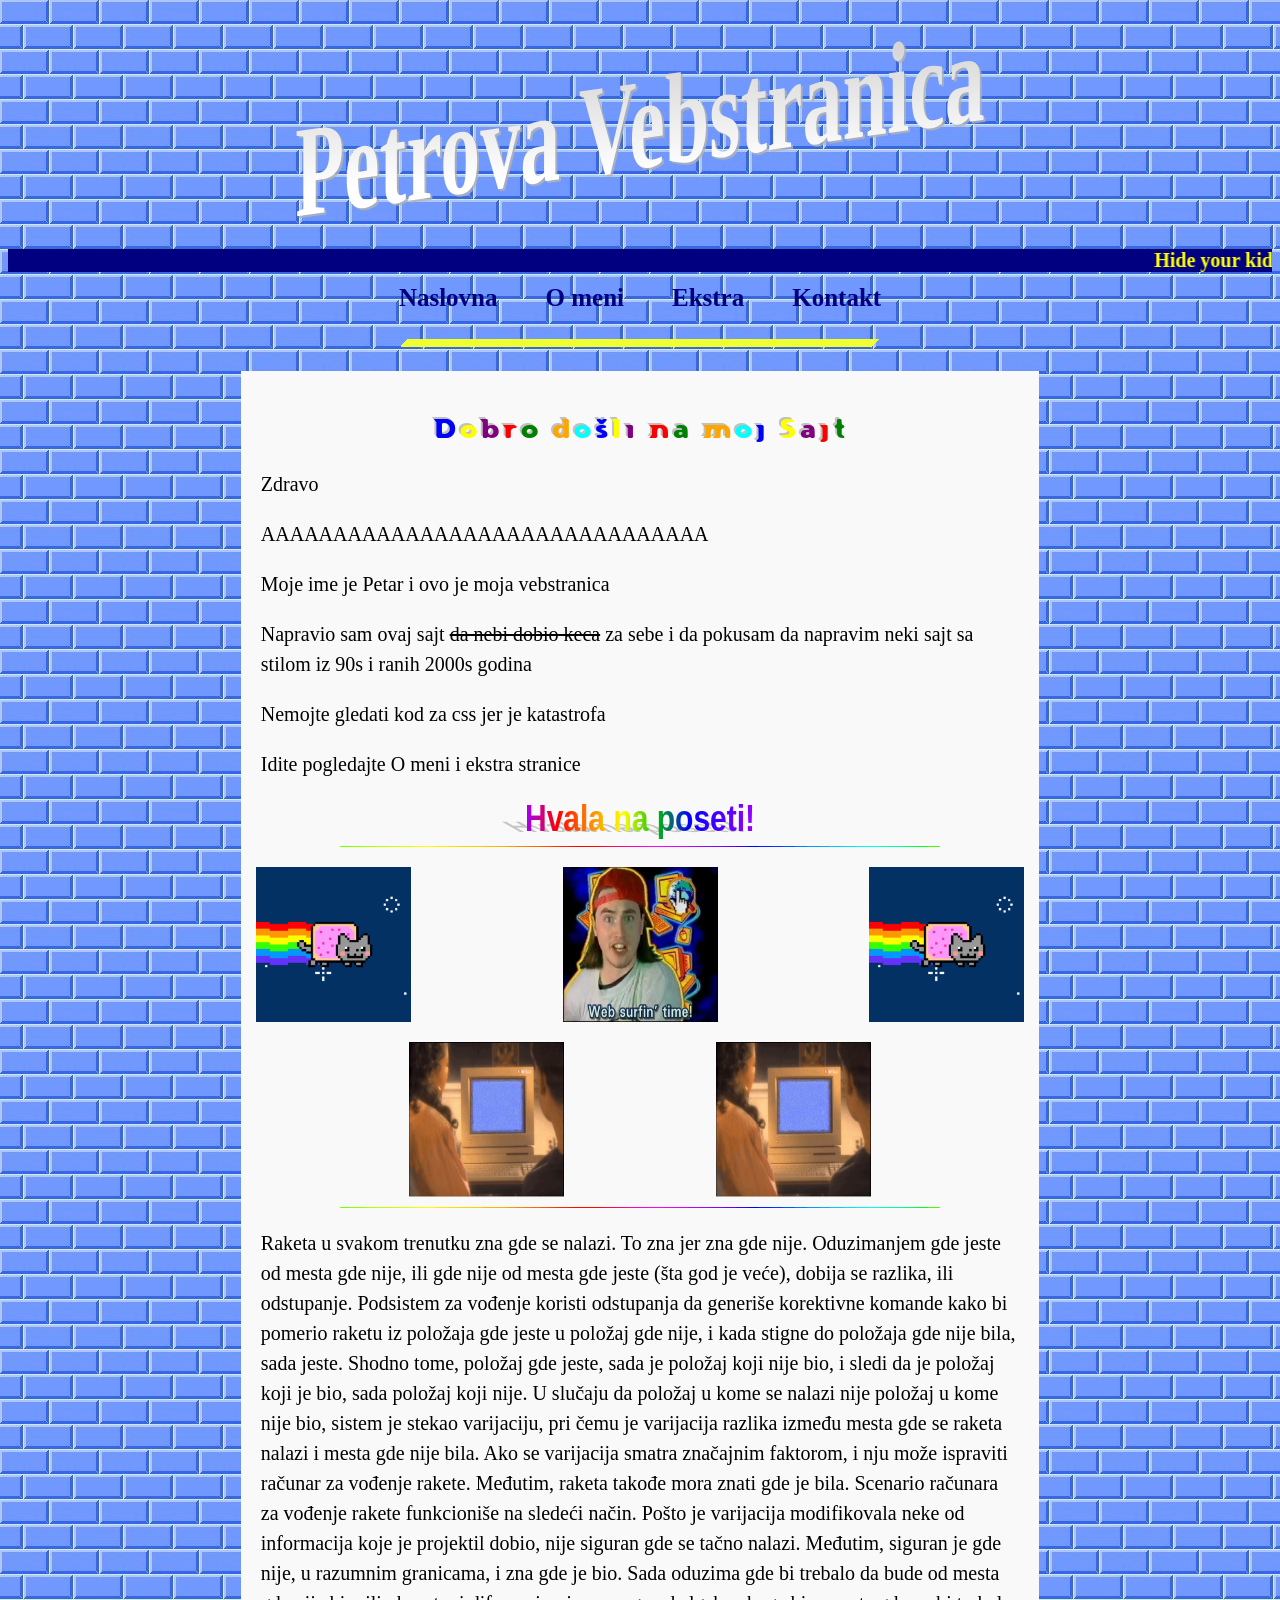
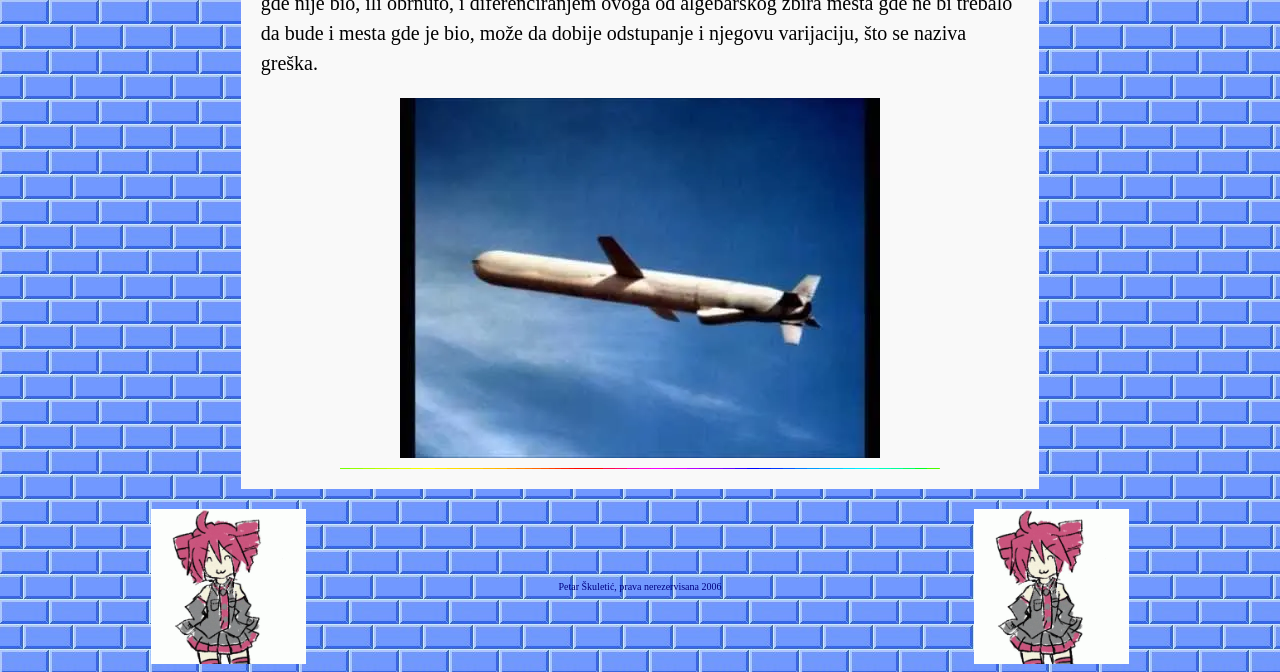
<file: index.html>
<!DOCTYPE html>
<html lang="en">
<head>
    <link rel="stylesheet" href="style_index.css">
    <meta charset="UTF-8">
    <meta name="viewport" content="width=<device-width>, initial-scale=1.0">
    <title>Petrova Vebstranica</title>
</head>
<body>
    <div class="page">

    <span class="purple-wordart-wrapper">
	    <h1 class="title">Petrova Vebstranica</h1>
    </span>
	<marquee><b>Hide your kids, hide your wife - Numa Numa - Trololo - Nyan cat - Kermit - Doge - Why you always lying - Harlem shake - Epic Face - LEEEEEEROOOOOY JENKINSS -  THIS IS SPARTA - Rainbow - Spaghetti - Rick Astley - Hatsune Miku - Kasane Teto - Suprise Motherfucker - LazyTown - Good morning USA - Top gear - Jeff the Killer - SCP - Slenderman - Backrooms - Pork and Beans - No god please no no no noooooo - Trollface - Wombo Combo - Hey apple - Annoying Orange - A duck walked up to the lemonade stand - Vaporwave - Polandball - Bazinga - Minecraft - Gangnam Style - Tomodachi - Hello everybody my name is Markplier - Five nights at Freddy's - Better Call Saul - Harambe - Camp Camp - Damn Daniel - Bottle Flip - Gas gas gas - We are number one</b></marquee>
	<aside class="sidebar">
		<nav class="main-nav">
          <ul role="list" class="nav-list">
            <li>
              <a href="index.html">Naslovna</a>
            </li>
            <li>
              <a href="omeni.html">O meni</a>
            </li>
            <li>
              <a href="ekstra.html">Ekstra</a>
            </li>
            <li>
              <a href="kontakt.html">Kontakt</a>
            </li>
          </ul>
        </nav>
	</aside>
    <img src="images/bar.png" alt="UNDER CONSTRUCTION">
    <article class="meni">
            <p class="duga"><b>
                <span style="color: blue" class = "text-rainbow">D</span>
                <span style="color: yellow"class = "text-rainbow">o</span>
                <span style="color: purple"class = "text-rainbow">b</span>
                <span style="color: red"class = "text-rainbow">r</span>
                <span style="color: green"class = "text-rainbow">o</span>
                <span>&nbsp</span>
                <span style="color: orange"class = "text-rainbow">d</span>
                <span style="color: cyan"class = "text-rainbow">o</span>
                <span style="color: blue"class = "text-rainbow">š</span>
                <span style="color: yellow"class = "text-rainbow">l</span>
                <span style="color: purple"class = "text-rainbow">i</span>
                <span>&nbsp</span>
                <span style="color: red"class = "text-rainbow">n</span>
                <span style="color: green"class = "text-rainbow">a</span>
                <span>&nbsp</span>
                <span style="color: orange"class = "text-rainbow">m</span>
                <span style="color: cyan"class = "text-rainbow">o</span>
                <span style="color: blue"class = "text-rainbow">j</span>
                <span>&nbsp</span>
                <span style="color: yellow"class = "text-rainbow">S</span>
                <span style="color: purple"class = "text-rainbow">a</span>
                <span style="color: red"class = "text-rainbow">j</span>
                <span style="color: green"class = "text-rainbow">t</span>
            </b></p>
			
			<p>Zdravo</p>
			<p>AAAAAAAAAAAAAAAAAAAAAAAAAAAAAAA</p>
			<p>Moje ime je Petar i ovo je moja vebstranica</p>
			<p>Napravio sam ovaj sajt <s>da nebi dobio keca</s> za sebe i da pokusam da napravim neki sajt sa stilom iz 90s i ranih 2000s godina</p>
			<p>Nemojte gledati kod za css jer je katastrofa</p>
			<p>Idite pogledajte O meni i ekstra stranice</p>
			<span class="rainbow-wrapper" data-content="Hvala na poseti!">
				<span class="rainbow"> Hvala na poseti!</span>
			</span>
			<img src="images/colourbar.gif" alt="Colourbar" style="margin-top: 10px;">
			<div style="display: flex; gap: 20%; align-items: center; justify-content: center; margin-top: 20px;">
				<img class="nyan" src="images/nyan.gif">
				<img class="nyan" src="images/giphy.gif">
				<img class="nyan" src="images/nyan.gif">
			</div>
			<div style="display: flex; gap: 20%; align-items: center; justify-content: center; margin-top: 20px;">
				<img class="nyan" src="images/giphy1.gif">
				<img class="nyan" src="images/giphy1.gif">
			</div>
			<img src="images/colourbar.gif" alt="Colourbar" style="margin-top: 10px;">
			<p>Raketa u svakom trenutku zna gde se nalazi. To zna jer zna gde nije. Oduzimanjem gde jeste od mesta gde nije, ili gde nije od mesta gde jeste (šta god je veće), dobija se razlika, ili odstupanje. Podsistem za vođenje koristi odstupanja da generiše korektivne komande kako bi pomerio raketu iz položaja gde jeste u položaj gde nije, i kada stigne do položaja gde nije bila, sada jeste. Shodno tome, položaj gde jeste, sada je položaj koji nije bio, i sledi da je položaj koji je bio, sada položaj koji nije.

U slučaju da položaj u kome se nalazi nije položaj u kome nije bio, sistem je stekao varijaciju, pri čemu je varijacija razlika između mesta gde se raketa nalazi i mesta gde nije bila. Ako se varijacija smatra značajnim faktorom, i nju može ispraviti računar za vođenje rakete. Međutim, raketa takođe mora znati gde je bila.
Scenario računara za vođenje rakete funkcioniše na sledeći način. Pošto je varijacija modifikovala neke od informacija koje je projektil dobio, nije siguran gde se tačno nalazi. Međutim, siguran je gde nije, u razumnim granicama, i zna gde je bio. Sada oduzima gde bi trebalo da bude od mesta gde nije bio, ili obrnuto, i diferenciranjem ovoga od algebarskog zbira mesta gde ne bi trebalo da bude i mesta gde je bio, može da dobije odstupanje i njegovu varijaciju, što se naziva greška.</p>
		<img src="images/hqdefault.webp" alt="Colourbar" style="margin-top: 10px;">
		<img src="images/colourbar.gif" alt="Colourbar" style="margin-top: 10px;">
    </div>
    </article>
	<div style="display: flex; gap: 20%; align-items: center; justify-content: center; margin-top: 20px;">
				<img class="nyan" src="images/kasane-teto-teto-kasane.gif">
				<p class="prava">Petar Škuletić, prava nerezervisana 2006</p>
				<img class="nyan" src="images/kasane-teto-teto-kasane.gif">
	</div>
</body>
</html>
</file>
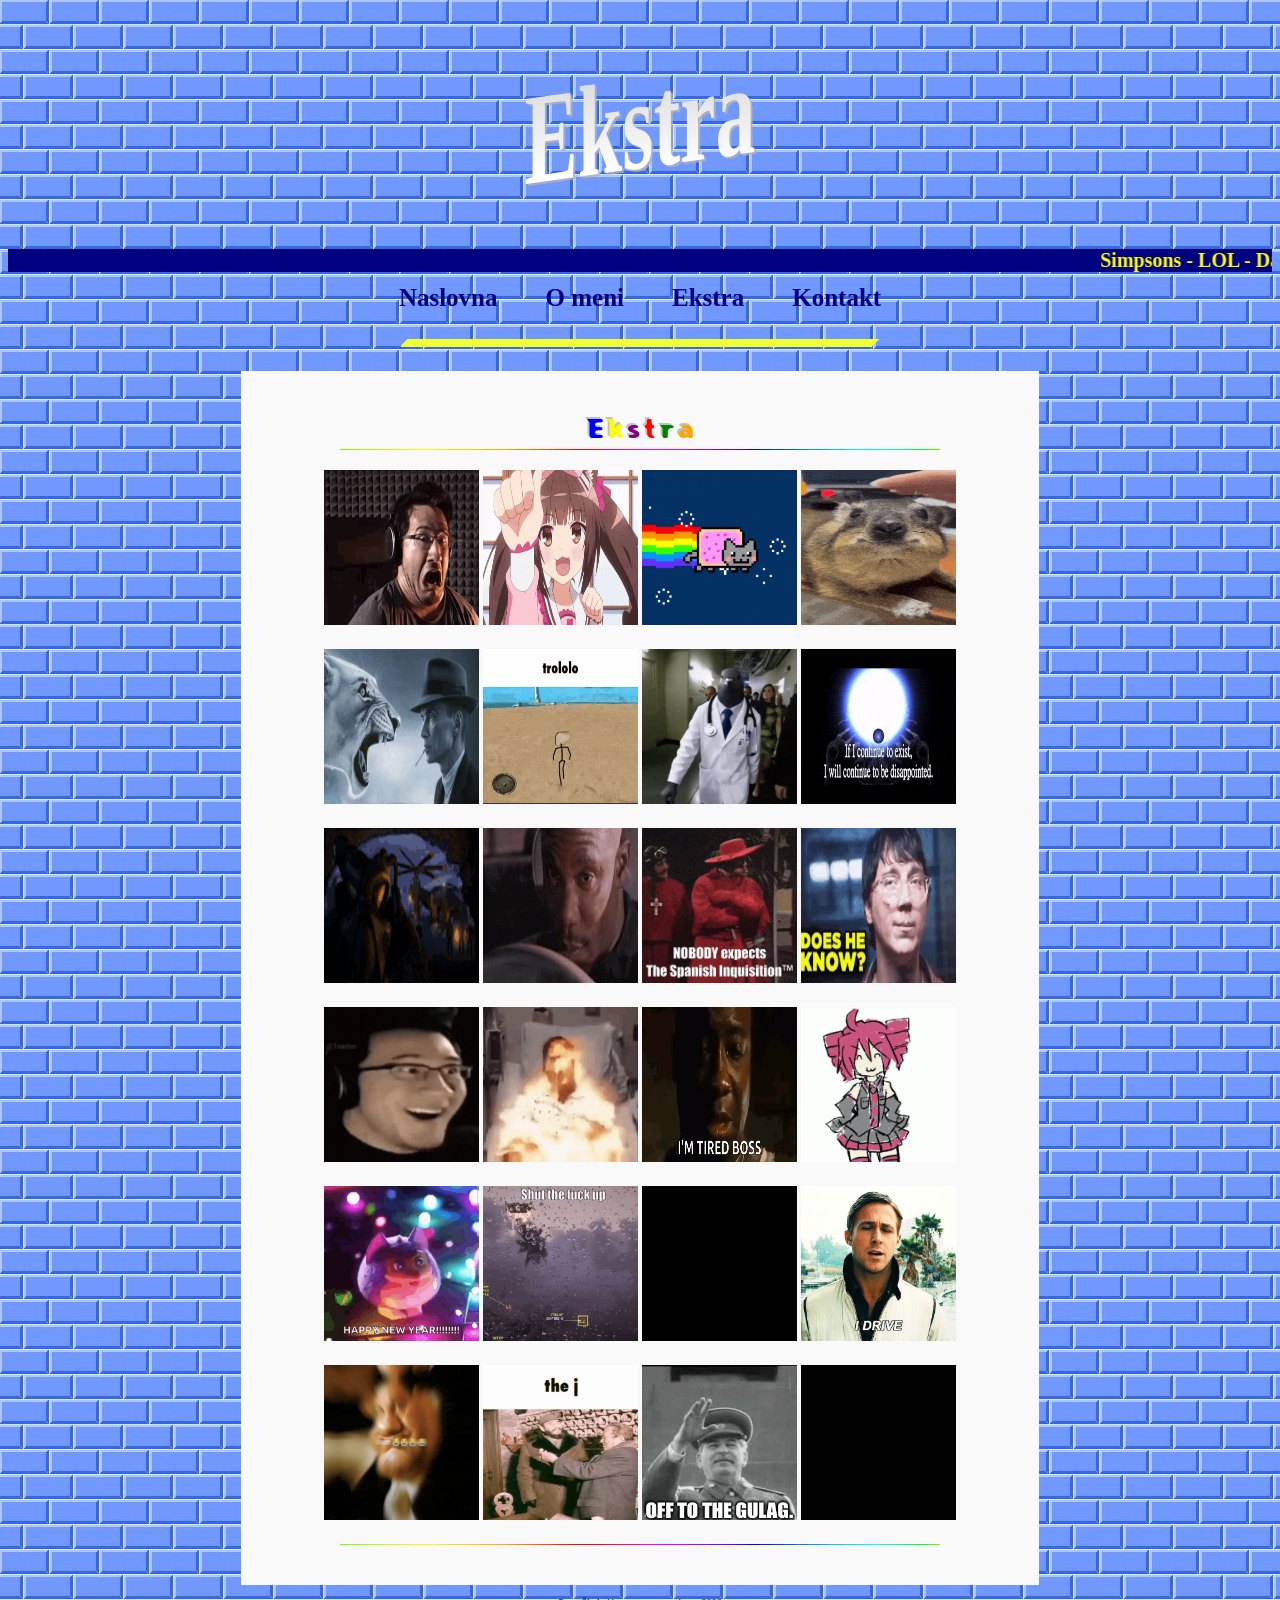
<file: ekstra.html>
<!DOCTYPE html>
<html lang="en">
<head>
    <link rel="stylesheet" href="style_index.css">
    <meta charset="UTF-8">
    <meta name="viewport" content="width=<device-width>, initial-scale=1.0">
    <title>Petrova Vebstranica</title>
</head>
<body>
    <div class="page">

    <span class="purple-wordart-wrapper">
	    <h1 class="title">Ekstra</h1>
    </span>
	<marquee><b>Simpsons - LOL - Dancing Baby - Oh my god they killed Kenny - Futurama - Spongebob - Jibjab - UwU - Waluigi - Nightcore - Moskau - A winner is you - Hello Peter - You wouldn't steal a car - YTP - Scary maze game - The Ultimate Showdown of Ultimate Destiny- Chuck Norris - It's over Anakin i have the high ground - You spin me round - ITS OVER 9000 - Animator vs. Animation - Angry German kid - Lolcat - Akita Neru - The cake is a lie - Chocolate Rain - Charlie bit my finger - Never gonna give you up - Brilliant work Kojima</b></marquee>
	<aside class="sidebar">
		<nav class="main-nav">
          <ul role="list" class="nav-list">
            <li>
              <a href="index.html">Naslovna</a>
            </li>
            <li>
              <a href="omeni.html">O meni</a>
            </li>
            <li>
              <a href="ekstra.html">Ekstra</a>
            </li>
            <li>
              <a href="kontakt.html">Kontakt</a>
            </li>
          </ul>
        </nav>
	</aside>
    <img src="images/bar.png" alt="UNDER CONSTRUCTION">
    <article class="meni">
	<p class="duga"><b>
                <span style="color: blue" class = "text-rainbow">E</span>
                <span style="color: yellow"class = "text-rainbow">k</span>
                <span style="color: purple"class = "text-rainbow">s</span>
                <span style="color: red"class = "text-rainbow">t</span>
                <span style="color: green"class = "text-rainbow">r</span>
                <span style="color: orange"class = "text-rainbow">a</span>
				<img src="images/colourbar.gif" alt="Colourbar">
				<div style="display: flex; gap: 20%; align-items: center; justify-content: center; margin-top: 20px;">
					<img class="nyan" src="images/markiplier-funny.gif">   
					<img class="nyan" src="images/nekopara.gif">
					<img class="nyan" src="images/nyan.gif">
					<img class="nyan" src="images/hyrax-rock-hyrax.gif">
				</div>
            </b></p>
			<p class="duga"><b>
				<div style="display: flex; gap: 20%; align-items: center; justify-content: center; margin-top: 20px;">
					<img class="nyan" src="images/pulsive-pulsivee.gif">
					<img class="nyan" src="images/troll-face-walking.gif">
					<img class="nyan" src="images/doctor-pigeon.gif">
					<img class="nyan" src="images/cthonaut-a-monument-mythos.gif">
				</div>
			</b></p>
			<p class="duga"><b>
				<div style="display: flex; gap: 20%; align-items: center; justify-content: center; margin-top: 20px;">
					<img class="nyan" src="images/enclave-fallout2.gif">
					<img class="nyan" src="images/i-got-my-eyes-on-you-watching-you.gif">
					<img class="nyan" src="images/inquisition-monty.gif">
					<img class="nyan" src="images/riddler-paul-dano.gif">
				</div>
			</b></p>
			<p class="duga"><b>
				<div style="display: flex; gap: 20%; align-items: center; justify-content: center; margin-top: 20px;">
					<img class="nyan" src="images/markiplier-scared.gif">
					<img class="nyan" src="images/markiplier-fire.gif">
					<img class="nyan" src="images/green-mile-im-tired-boss.gif">
					<img class="nyan" src="images/kasane-teto-teto-kasane.gif">
				</div>
			</b></p>
			<p class="duga"><b>
				<div style="display: flex; gap: 20%; align-items: center; justify-content: center; margin-top: 20px;">
					<img class="nyan" src="images/tattletail-tattletale.gif">
					<img class="nyan" src="images/shut-the-fuck-up-highfleet.gif">
					<img class="nyan" src="images/markiplier-markiplier-meme.gif">
					<img class="nyan" src="images/i-drive-drive.gif">
				</div>
			</b></p>
			<p class="duga"><b>
				<div style="display: flex; gap: 20%; align-items: center; justify-content: center; margin-top: 20px;">
					<img class="nyan" src="images/gabagool-shon.gif">
					<img class="nyan" src="images/tito-castro.gif">
					<img class="nyan" src="images/gulag-joseph-stalin.gif">
					<img class="nyan" src="images/teto-teto-kasane.gif">
				</div>
			</b></p>
			<p class="duga"><b>
				<div style="display: flex; gap: 20%; align-items: center; justify-content: center; margin-top: 20px;">
					<img src="images/colourbar.gif" alt="Colourbar">
				</div>
			</b></p>
    </article>
	<p class="prava">Petar Škuletić, prava nerezervisana 2006</p>
</body>
</html>
</file>
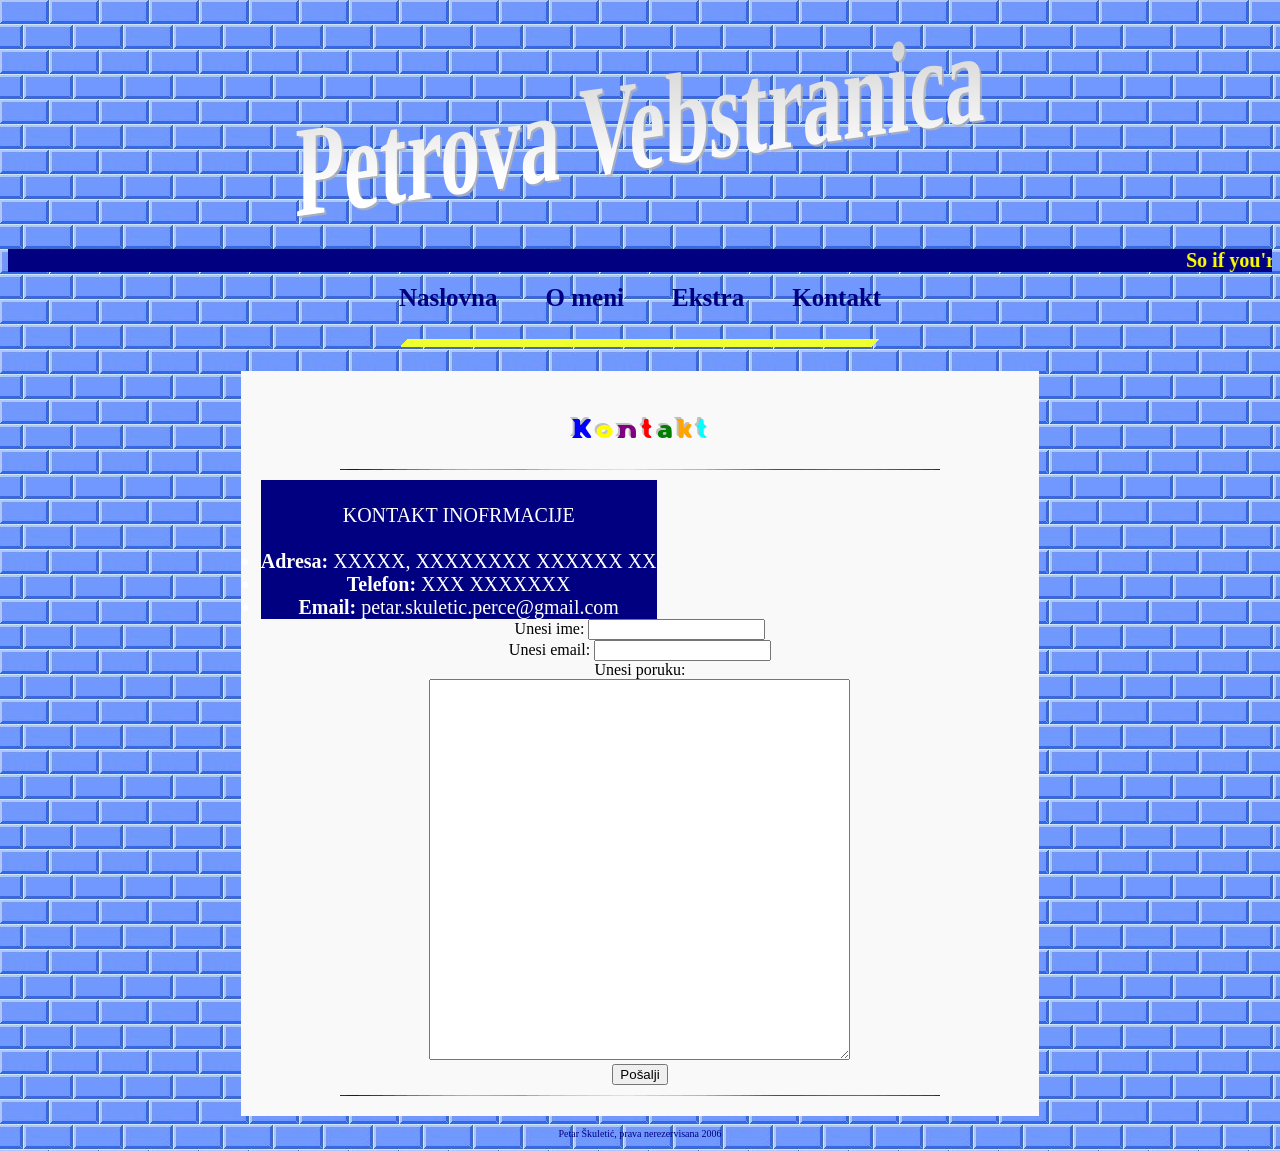
<file: kontakt.html>
<!DOCTYPE html>
<html lang="en">
<head>
    <link rel="stylesheet" href="style_index.css">
    <meta charset="UTF-8">
    <meta name="viewport" content="width=<device-width>, initial-scale=1.0">
    <style>      
         form { text-align: center;}
    </style>
    <title>Petrova Vebstranica</title>
</head>
<body>
    <div class="page">

    <span class="purple-wordart-wrapper">
	    <h1 class="title">Petrova Vebstranica</h1>
    </span>
	<marquee><b>So if you're lonely
You know I'm here waiting for you
I'm just a cross-hair
I'm just a shot away from you
And if you leave here
You leave me broken, shattered I lie
I'm just a cross-hair
I'm just a shot, then we can die
Ah-ah-ah
I know I won't be leaving here
With you
I say, "Don't you know?"
You say, "You don't know"
I say
"Take me out"
I say, "You don't show"
Don't move, time is slow
I say
"Take me out
I say, "You don't know"
You say, "You don't know"
I say
"Take me out"
If I move, this could die
If eyes move, this could die
I want you
To take me out
I know, I won't be leaving here (with you)
Oh, I know I won't be leaving here
I know, I won't be leaving here (with you)
I know, I won't be leaving here
With you
I say, "Don't you know?"
You say, "You don't know"
I say
"Take me out"
If I wane, this could die
If I wait, this could die
I want you
To take me out
If I move, this could die
Eyes move, this can die
Come on
Take me out
I know, I won't be leaving here (with you)
Oh, I know I won't be leaving here
I know, I won't be leaving here (with you)
I know, I won't be leaving here
With you</b></marquee>
	<aside class="sidebar">
		<nav class="main-nav">
          <ul role="list" class="nav-list">
            <li>
              <a href="index.html">Naslovna</a>
            </li>
            <li>
              <a href="omeni.html">O meni</a>
            </li>
            <li>
              <a href="ekstra.html">Ekstra</a>
            </li>
            <li>
              <a href="kontakt.html">Kontakt</a>
            </li>
          </ul>
        </nav>
	</aside>
    <img src="images/bar.png" alt="UNDER CONSTRUCTION">
    <article class="meni">
            <p class="duga"><b>
                <span style="color: blue" class = "text-rainbow">K</span>
                <span style="color: yellow"class = "text-rainbow">o</span>
                <span style="color: purple"class = "text-rainbow">n</span>
                <span style="color: red"class = "text-rainbow">t</span>
                <span style="color: green"class = "text-rainbow">a</span>
                <span style="color: orange"class = "text-rainbow">k</span>
                <span style="color: cyan"class = "text-rainbow">t</span>
            </b></p>
			<img src="images/colourbar.gif" alt="Colourbar" style="margin-bottom: 10px;">

			 <ul class="kont">
				 <p style="text-aling: center;">KONTAKT INOFRMACIJE</p>
        		 <li><b>Adresa:</b> XXXXX, XXXXXXXX XXXXXX XX</li>
      			 <li><b>Telefon:</b> XXX XXXXXXX</li>
      			 <li><b>Email:</b> petar.skuletic.perce@gmail.com</li>
  			</ul>
		
			<form action="petar.skuletic.perce@gmail.com" method="post" enctype="text/plain">
                <label>Unesi ime:</label>
                <input type="text" id="tvojeIme" name="tvojeIme">
                 <br>
                <label>Unesi email:</label>
                <input type="email" id="tvojEmail" name="tvojEmail">
                <br>
                <label>Unesi poruku:</label>
                <br>
                <textarea name="textPoruke" id="textPoruke" cols="50" rows="25"></textarea>
                <br>
                <input type="submit" value="Pošalji">
            </form>
			<img src="images/colourbar.gif" alt="Colourbar" style="margin-top: 10px;">
    </article>
    <p class="prava">Petar Škuletić, prava nerezervisana 2006</p>
</body>
</html>
</file>
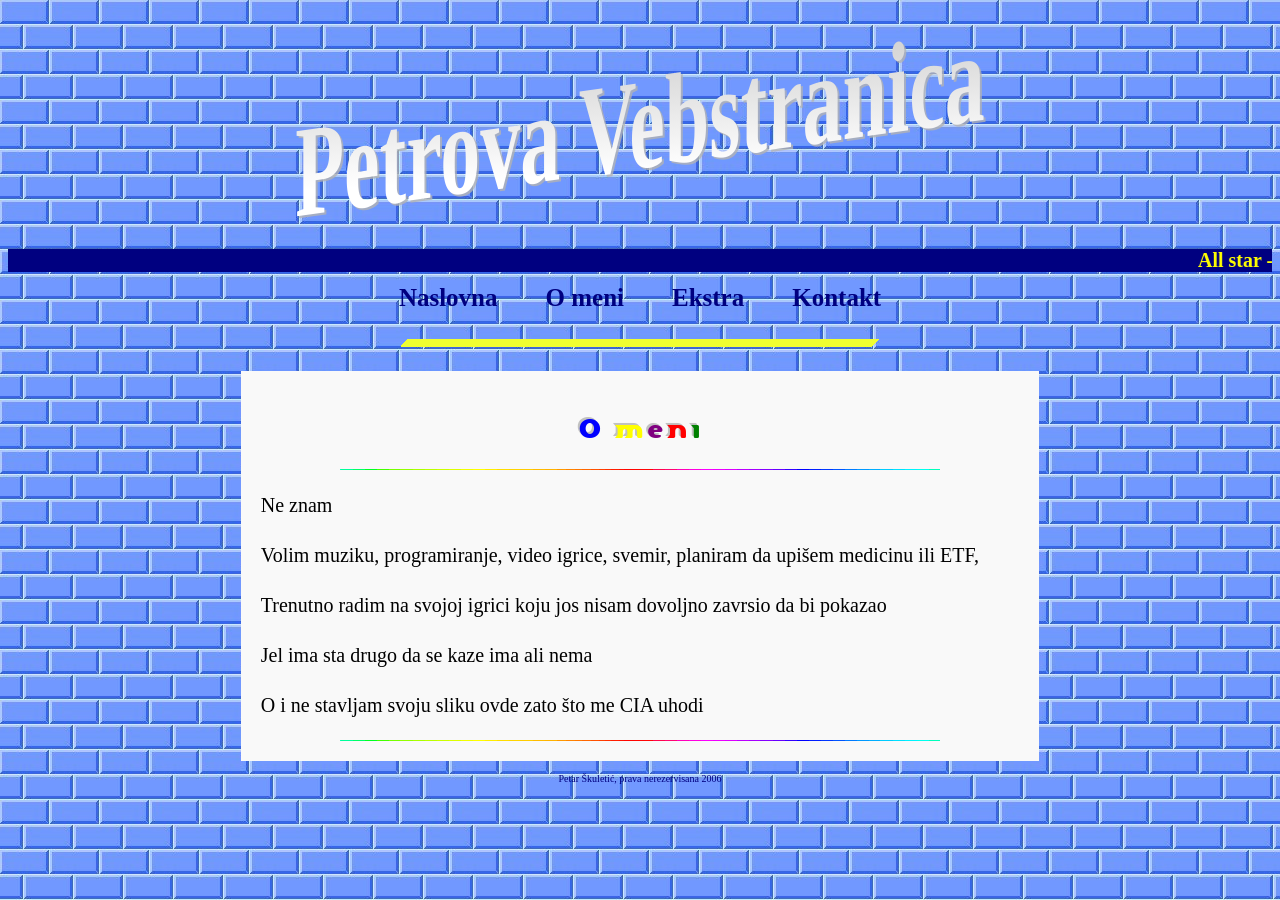
<file: omeni.html>
<!DOCTYPE html>
<html lang="en">
<head>
    <link rel="stylesheet" href="style_index.css">
    <meta charset="UTF-8">
    <meta name="viewport" content="width=<device-width>, initial-scale=1.0">
    <title>Petrova Vebstranica</title>
</head>
<body>
    <div class="page">

    <span class="purple-wordart-wrapper">
	    <h1 class="title">Petrova Vebstranica</h1>
    </span>
	<marquee><b>All star - Crying Jordan - Ice bucket challange - Press F to pay respectss - Rasputin - WAS THAT THE BITE OF 87 - Sans - JOHN CENA - Am i a joke to you - Fortninte - Doki doki literature - T-pose - Big chungus - Crab rave - duolingo - Ligma - Yoshi - Youtube rewind - Pewdiepie - YandereDev - Fall guys - Corona - AMONG US - sus - Weezer - Ok i pull up - Rizz - Squid game - Patrick Bateman - Skibidi Toilet - One two buckle my shoe - 500 cigarrets - Diddler - SIX SEVEN - Epstein - We are Charlie Kirk - Umamusune - Are you, are you coming to the tree - Franklin will eventually show up to defend his house</b></marquee>
	<aside class="sidebar">
		<nav class="main-nav">
          <ul role="list" class="nav-list">
            <li>
              <a href="index.html">Naslovna</a>
            </li>
            <li>
              <a href="omeni.html">O meni</a>
            </li>
            <li>
              <a href="ekstra.html">Ekstra</a>
            </li>
            <li>
              <a href="kontakt.html">Kontakt</a>
            </li>
          </ul>
        </nav>
	</aside>
    <img src="images/bar.png" alt="UNDER CONSTRUCTION">
    <article class="meni">
            <p class="duga"><b>
                <span style="color: blue" class = "text-rainbow">O</span>
				<span>&nbsp</span>
                <span style="color: yellow"class = "text-rainbow">m</span>
                <span style="color: purple"class = "text-rainbow">e</span>
                <span style="color: red"class = "text-rainbow">n</span>
                <span style="color: green"class = "text-rainbow">i</span>
            </b></p>
			<img src="images/colourbar.gif" alt="Colourbar">
			<p>Ne znam</p>
			<p>Volim muziku, programiranje, video igrice, svemir, planiram da upišem medicinu ili ETF, </p>
			<p>Trenutno radim na svojoj igrici koju jos nisam dovoljno zavrsio da bi pokazao</p>
			<p>Jel ima sta drugo da se kaze ima ali nema</p>
			<p>O i ne stavljam svoju sliku ovde zato što me CIA uhodi</p>
			<img src="images/colourbar.gif" alt="Colourbar">
    </article>
    <p class="prava">Petar Škuletić, prava nerezervisana 2006</p>
</body>
</html>
</file>
<file: style_index.css>
@font-face {
  font-family: Flexure;
  src: url(Flexure.ttf);
}

body {
  background-image: url('images/bricks.jpg');
  font-family: Times New Roman;
}

.purple-wordart-wrapper {
	filter: drop-shadow(2px 2px 0px rgba(179, 179, 179, 0.8));
}

.title {
  text-align: center;
  background: linear-gradient(183deg, #cacaca 10%, #ffffff 70%);
  background-clip: text;
  -webkit-background-clip: text;
  color: transparent;
  font-family: 'Impact';
  font-size: 100px;
  transform: skewY(-8deg) scaleY(1.3) scaleX(0.8);
}

aside .nav-list {
    display: flex;
    flex-wrap: wrap;
    gap: 1rem; 
    justify-content: center;
    list-style: none;
    padding: 0;
    margin: 0;
}

aside .nav-list a {
    display: block;
    padding: 0.5rem 1rem;
    text-decoration: none;
}

ul {
    margin: 0;
    padding: 0;
}

li {
    display: list-item;
    unicode-bidi: isolate;
}

.kont {
	background-color: navy;
	color:white;
	font-size: 20px;
	display: inline-block;
	text-align: center;
}

a{
	color: navy;
    font-weight: 700;
	font-size: 25px;
    padding: var(--space-2xs);
}

marquee{
	color: yellow;
	font-size: 20px;
	background: navy;
}

p {
		line-height: 1.5;
		font-size: 20px;
}

img {
  line-height: 1.5;
  display: block;
  margin-left: auto;
  margin-right: auto;
}

img.nyan {
    display: inline;
    margin: 0;
    width: 155px;
    height: 155px;
}

.prava{
		font-size: 10px;
		color: navy;
        text-align: center;
}

.meni {
  background-color: #f9f9f9;
  width: 60%;
  margin: auto;
  padding-top: 20px;
  padding-bottom: 20px;
  padding-left: 20px;
  padding-right: 20px;
}

.duga {
  text-align: center;
}

.tekst {
	text-align: center;
	font-size: 25px;
    font-family: 'Flexure';
	filter: drop-shadow(2px 2px 0px rgba(179, 179, 179, 0.8));
}

.text-rainbow{
  font-size: 25px;
  font-family: 'Flexure';
  filter: drop-shadow(-2px -2px 0px rgba(179, 179, 179, 0.8));
}

.rainbow-wrapper{
	display: flex;
    justify-content: center;
	text-align: center;
	font-family: Arial, sans-serif;
	font-size:  30px;
    font-weight: 700;
    line-height: 1.25;
}

.rainbow {
    background: linear-gradient(90deg, #9c00ff, red, #f80, #ff0, #02be02, #00f, #4f00ff, #9c00ff);
    background-clip: text;
    -webkit-background-clip: text;
    color: transparent;
    transform: scaleY(1.25);
}
.rainbow-wrapper:before {
    color: #000;
    content: attr(data-content);
    opacity: .2;
    position: absolute;
    transform: skew(60deg) scaleY(.5);
    transform-origin: bottom left;
}

form{
 text-align: center;
}
</file>
